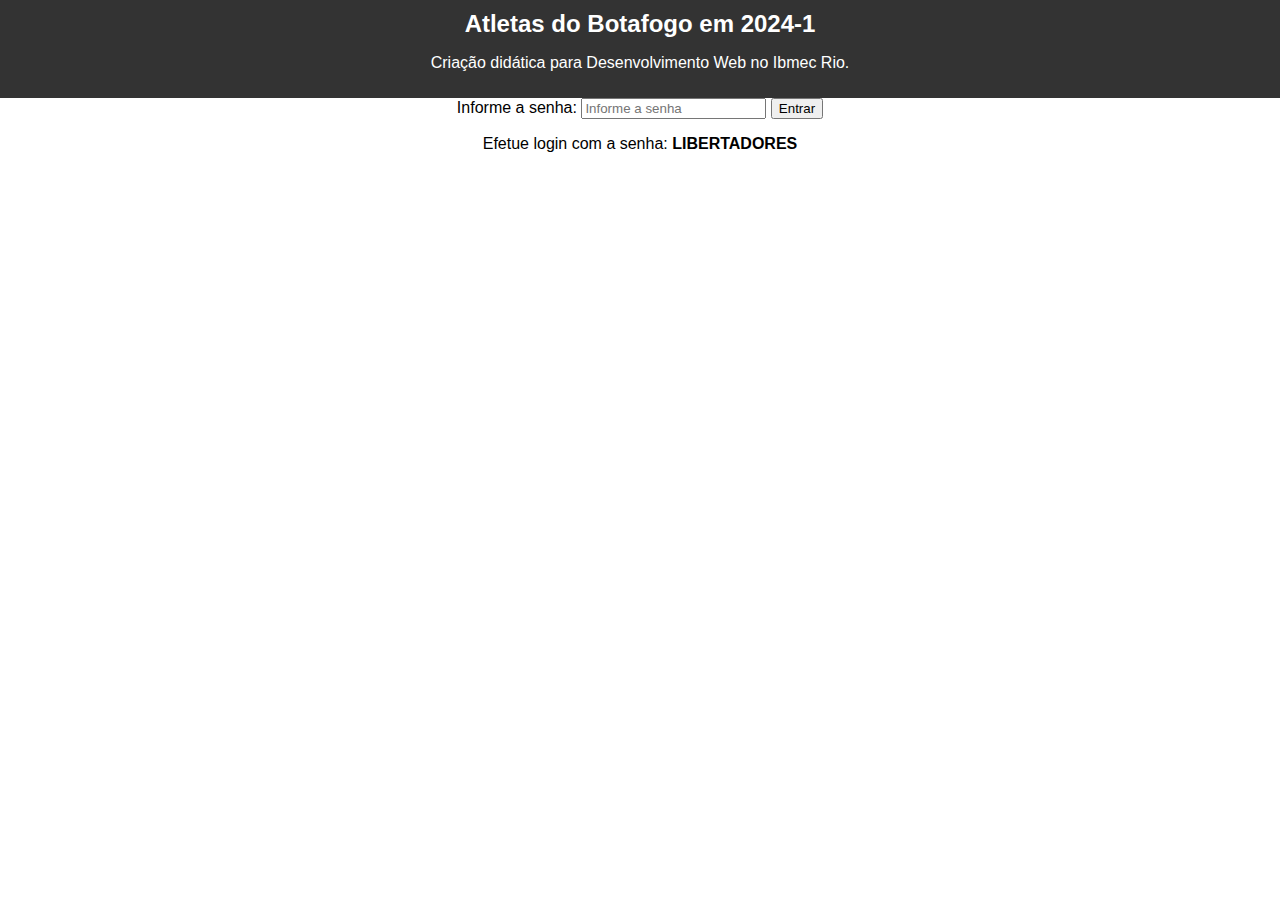
<file: index.html>
<!DOCTYPE html>
<html lang="pt-br">
<head>
  <meta charset="UTF-8">
  <meta name="viewport" content="width=device-width, initial-scale=1.0">
  <link rel="icon" type="image/png" href="escudo.png" sizes="16x16">
  <title>Atletas do Botafogo em 2024-1</title>
  <link rel="stylesheet" href="style.css">
  <script type="module" src="script.js"></script>
</head>
<body>
  <header>
    <h1>Atletas do Botafogo em 2024-1</h1>
    <p>Criação didática para Desenvolvimento Web no Ibmec Rio.</p>
  </header>

  <main>
    <form id="login-form">
      <label for="password">Informe a senha:</label>
      <input type="password" id="password" placeholder="Informe a senha">
      <button type="submit">Entrar</button>
    </form>
    <p>Efetue login com a senha: <strong>LIBERTADORES</strong></p>
  </main>
</body>
</html>
</file>
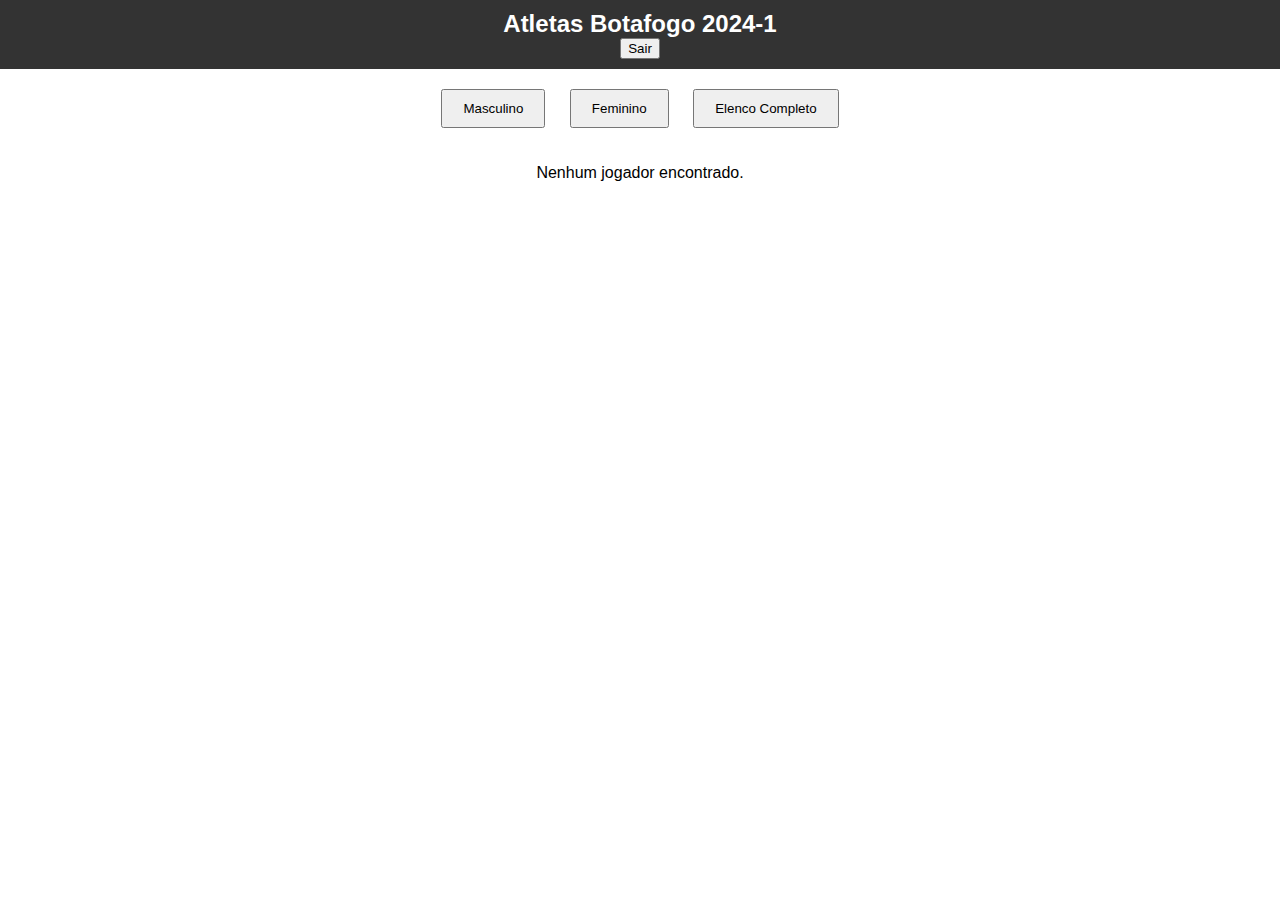
<file: main.html>
<!DOCTYPE html>
<html lang="pt-br">
<head>
    <meta charset="UTF-8">
    <meta name="viewport" content="width=device-width, initial-scale=1.0">
    <link rel="icon" type="image/png" href="escudo.png" sizes="16x16">
    <title>Atletas Botafogo 2024-1</title>
    <link rel="stylesheet" href="style.css">
</head>
<body>
    <header>
        <h1>Atletas Botafogo 2024-1</h1>
        <button id="btn-sair" onclick="window.location.href='index.html'">Sair</button>
    </header>
    <div id="controls">
        <button id="btn-masculino">Masculino</button>
        <button id="btn-feminino">Feminino</button>
        <button id="btn-completo">Elenco Completo</button>
    </div>
    <div id="player-container"></div>
    <script src="main.js" type="module"></script>
</body>
</html>
</file>
<file: style.css>
body {
    font-family: Arial, sans-serif;
    margin: 0;
    padding: 0;
    text-align: center;
}

header {
    background-color: #333;
    color: white;
    padding: 10px 0;
}

header h1 {
    margin: 0;
    font-size: 24px;
}

#controls {
    margin: 20px 0;
}

#controls button {
    margin: 0 10px;
    padding: 10px 20px;
    cursor: pointer;
}

#player-container {
    display: flex;
    flex-wrap: wrap;
    justify-content: center;
    gap: 20px;
    margin: 20px;
}

.player-card {
    border: 1px solid #ccc;
    padding: 10px;
    width: 150px;
    text-align: center;
}

.player-card img {
    width: 100%;
    height: auto;
    border-radius: 10px;
}

.player-card button {
    margin-top: 10px;
    padding: 5px 10px;
    cursor: pointer;
}
</file>
